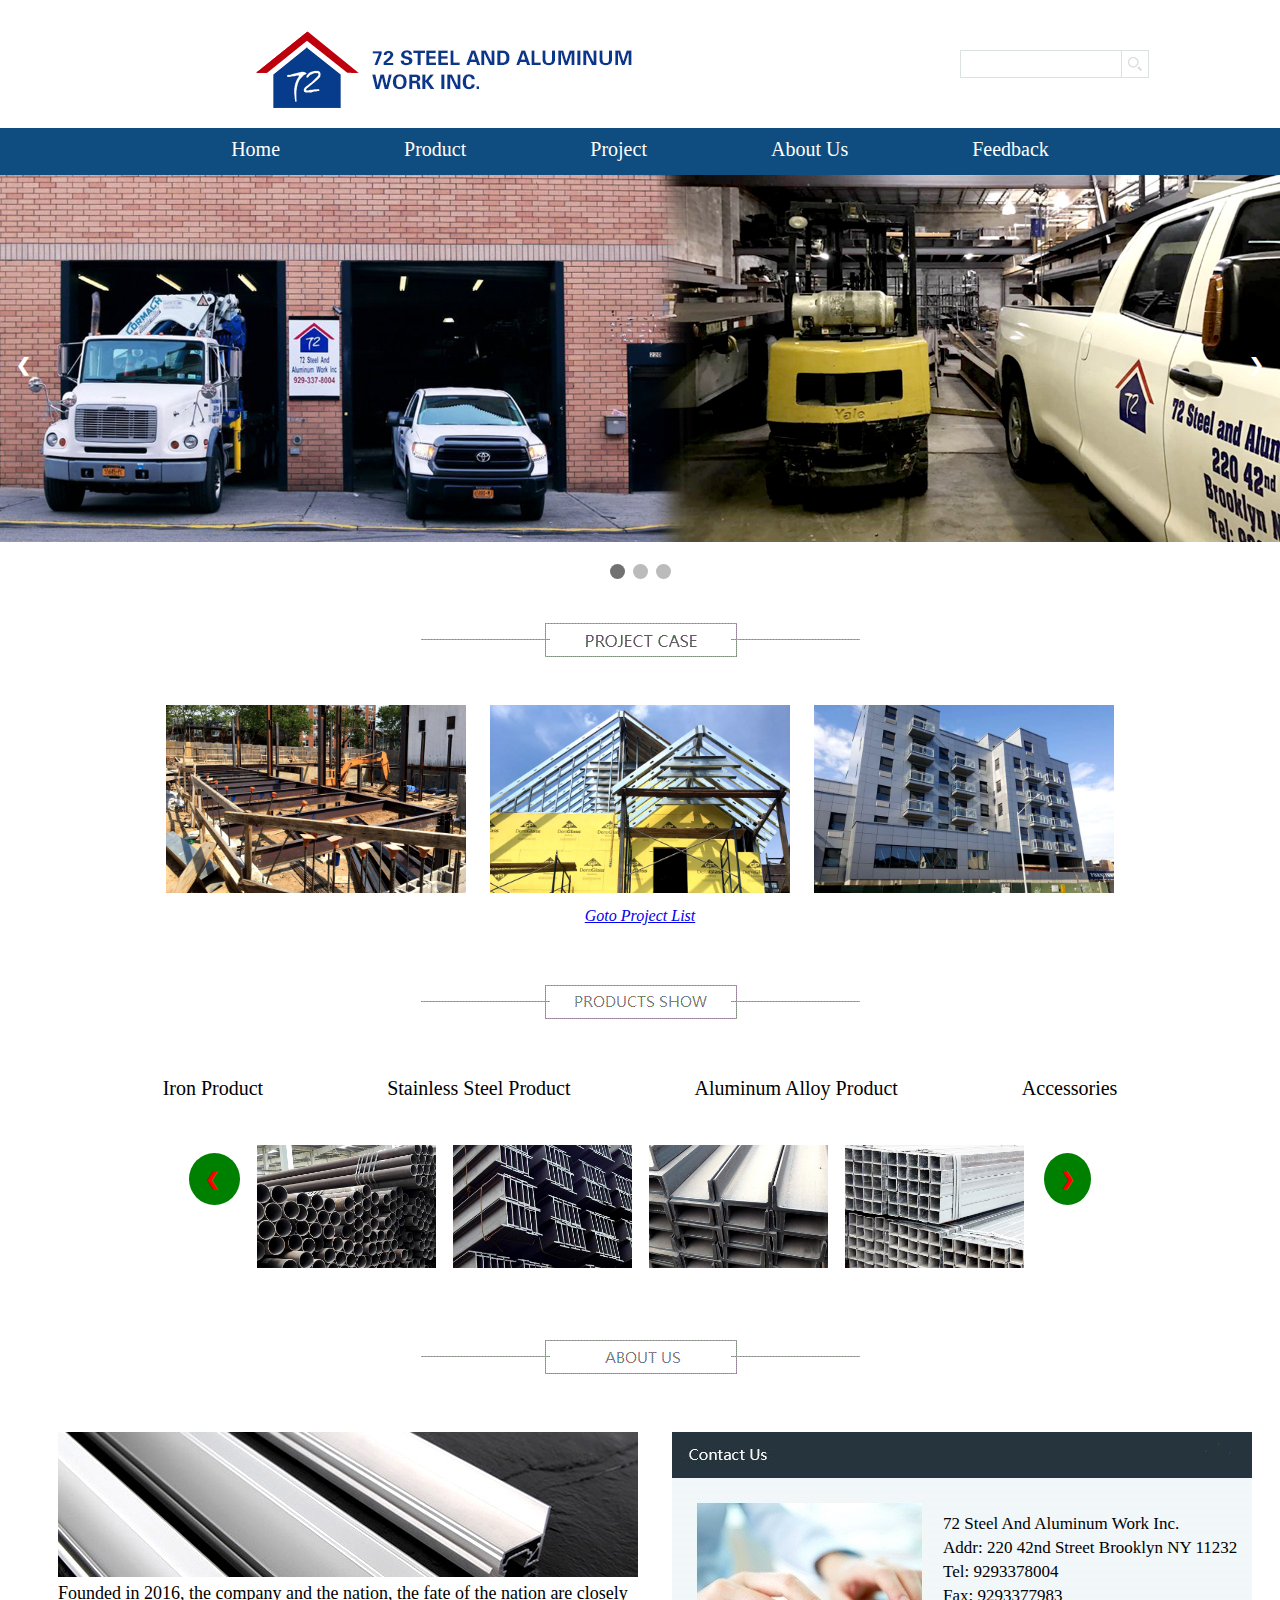
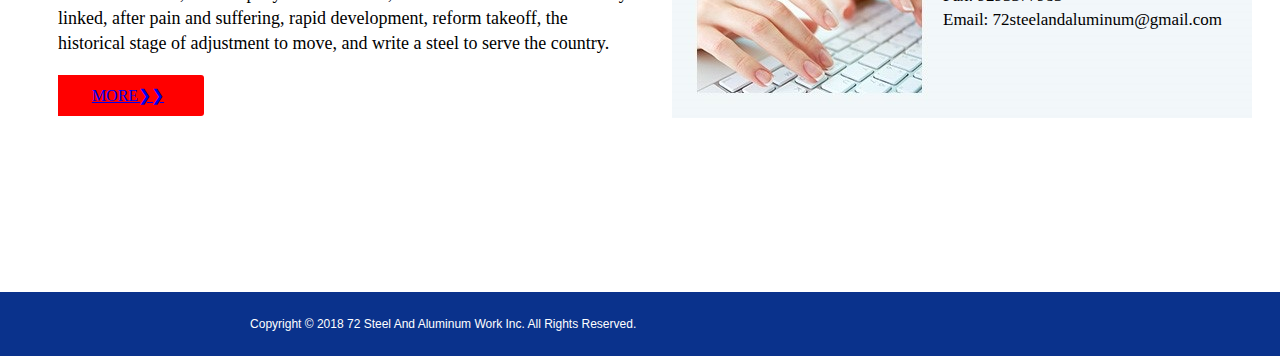
<file: web/index.html>
<!DOCTYPE html>

<html>
    <head>
        <title> 72 Steel And Aluminum Work Inc. </title>
        
        <link href = './styles/header.css' type= 'text/css'  rel = 'stylesheet'>
        <link href = './styles/banner.css' type= 'text/css'  rel = 'stylesheet'>
        <link href = './styles/project.css' type= 'text/css'  rel = 'stylesheet'>
        <link href = './styles/default.css' type= 'text/css'  rel = 'stylesheet'> 
        <link href = './styles/product_Show.css' type= 'text/css'  rel = 'stylesheet'> 
        <link href = './styles/about.css' type= 'text/css'  rel = 'stylesheet'> 
        <link href = './styles/footer.css' type= 'text/css'  rel = 'stylesheet'> 
    </head>

    
    <body>
        <!-- header contains icon, search bar, navigation bar --> 
        <header>
            <div id = 'logo'>
                <img src = './images/logo.gif'> 
            </div>
    
            <div id = 'search_Bar'>
                <img src = './images/searchbar.gif'>
            </div>
    
            <div id = 'menu_Bar'> 
                <nav>
                    <ul>
                        <li><a href = './index.html'> Home </a></li>
                        <li><a href = './product.html'> Product </a></li>
                        <li><a href = './project.html'> Project </a></li>
                        <li><a href = './aboutus.html'> About Us </a></li>
                        <li><a href = './feedback.html'> Feedback </a></li>
                    </ul>
                </nav>
            </div>
        </header>

        <!-- start of banner -->
        <div class="banner">

            <!-- Full-width images with number and caption text -->
            <div class="banner_Slide fade default_Image">
                <img src="./images/slide1.jpg" style="width:100%">
            </div>
      
            <div class="banner_Slide fade">
                <img src="./images/slide2.jpg" style="width:100%">
            </div>
      
            <div class="banner_Slide fade">
                <img src="./images/slide3.jpg" style="width:100%">
            </div>
            
            <!-- Next and previous buttons -->
            <a class="banner_Prev" onclick="banner_PlusSlides(-1)">&#10094;</a>
            <a class="banner_Next" onclick="banner_PlusSlides(1)">&#10095;</a>
            
        </div>
        <br>
    
        <!-- The dots/circles -->
        <div style="text-align:center">
                <span class="dot" onclick="banner_CurrentSlide(1)"></span> 
                <span class="dot" onclick="banner_CurrentSlide(2)"></span> 
                <span class="dot" onclick="banner_CurrentSlide(3)"></span> 
        </div>
        
        <!-- invoke autoslide -->
        <script src = "./js/banner.js" type = "text/javascript"> </script>
        <!-- end of banner -->        

        <!-- start of project case -->
        <div class = "project">
            <div class = "title">
                <img src = "./images/project.gif">
            </div>
            
            <div class = "project_Images">
                <img class = "case" src = "./images/pc1.jpg">

                <img class = "case" src = "./images/pc2.jpg">

                <img class = "case" src = "./images/pc3.jpg">
                
                <br>
                <a href = './project.html'> <em>Goto Project List </em></a>

            </div>
        </div>
        <!-- end of project case -->

        <!-- start of product show -->
        <div class = "product">
            <div class = "title">
                <img src = "./images/product.gif">
            </div>

            <div class = "product_Links">
                <ul>
                    <li> Iron Product </li>
                    <li> Stainless Steel Product </li>
                    <li> Aluminum Alloy Product </li>
                    <li> Accessories </li>
                </ul>
            </div>

            <div class = "product_Images">

                    <a class="product_Prev" onclick="product_PlusSlides(-4)"> &#10094; </a>

                    <img class = "product_Display product_Slide default_Image" src="./images/pn1.jpg">   
        
                    <img class = "product_Display product_Slide default_Image" src="./images/pn2.jpg">
                       
                    <img class = "product_Display product_Slide default_Image" src="./images/pn3.jpg">
             
                    <img class = "product_Display product_Slide default_Image" src="./images/pn4.jpg">
                      
                    <img class = "product_Display product_Slide" src="./images/pn5.jpg">
                         
                    <img class = "product_Display product_Slide" src="./images/pn6.jpg">          
        
                    <img class = "product_Display product_Slide" src="./images/pn7.jpg">
                      
                    <img class = "product_Display product_Slide" src="./images/pn8.jpg">
                
                    <img class = "product_Display product_Slide" src="./images/pn9.jpg">
            
                    <img class = "product_Display product_Slide" src="./images/pn10.jpg">
  
                    <img class = "product_Display product_Slide" src="./images/pn11.jpg">
                            
                    <!-- Next and previous buttons -->
                    
                    <a class="product_Next" onclick="product_PlusSlides(4)"> &#10095; </a>

                <!-- invoke autoslide -->
                <script src = "./js/product_Slide.js" type = "text/javascript"> </script>
                 
            </div>
        </div>   
        <!-- end of product show -->

        <!-- start of the introduction -->
        <div class = "about">
            <div class = "title">
                <img src = "./images/aboutus.gif">
            </div>

            <div class = "about_Content">

                <div class = "intro">
                    <img src = "./images/about1.jpg">

                    <p>Founded in 2016, the company and the nation, the fate of the nation are closely linked, 
                       after pain and suffering, rapid development, reform takeoff, the historical 
                       stage of adjustment to move, and write a steel to serve the country.</p>

                    <a href = './aboutus.html'> MORE&#10095;&#10095; </a>  
                </div>

                <div class = "contact">
                    <img  src = "./images/contact.jpg">

                    <div class = "info">
                        72 Steel And Aluminum Work Inc. <br>
                        Addr: 220 42nd Street Brooklyn NY 11232 <br>
                        Tel: 9293378004 <br>
                        Fax: 9293377983 <br>
                        Email: 72steelandaluminum@gmail.com
                    </div>
                </div>
            </div>
        </div>
        <!-- end of the introduction -->

        <!-- footer/copyright -->
        <div class = "footer">
            <p>Copyright © 2018 72 Steel And Aluminum Work Inc. All Rights Reserved. </p>
        </div>
        <!-- end -->

        
    </body>

</html>
</file>
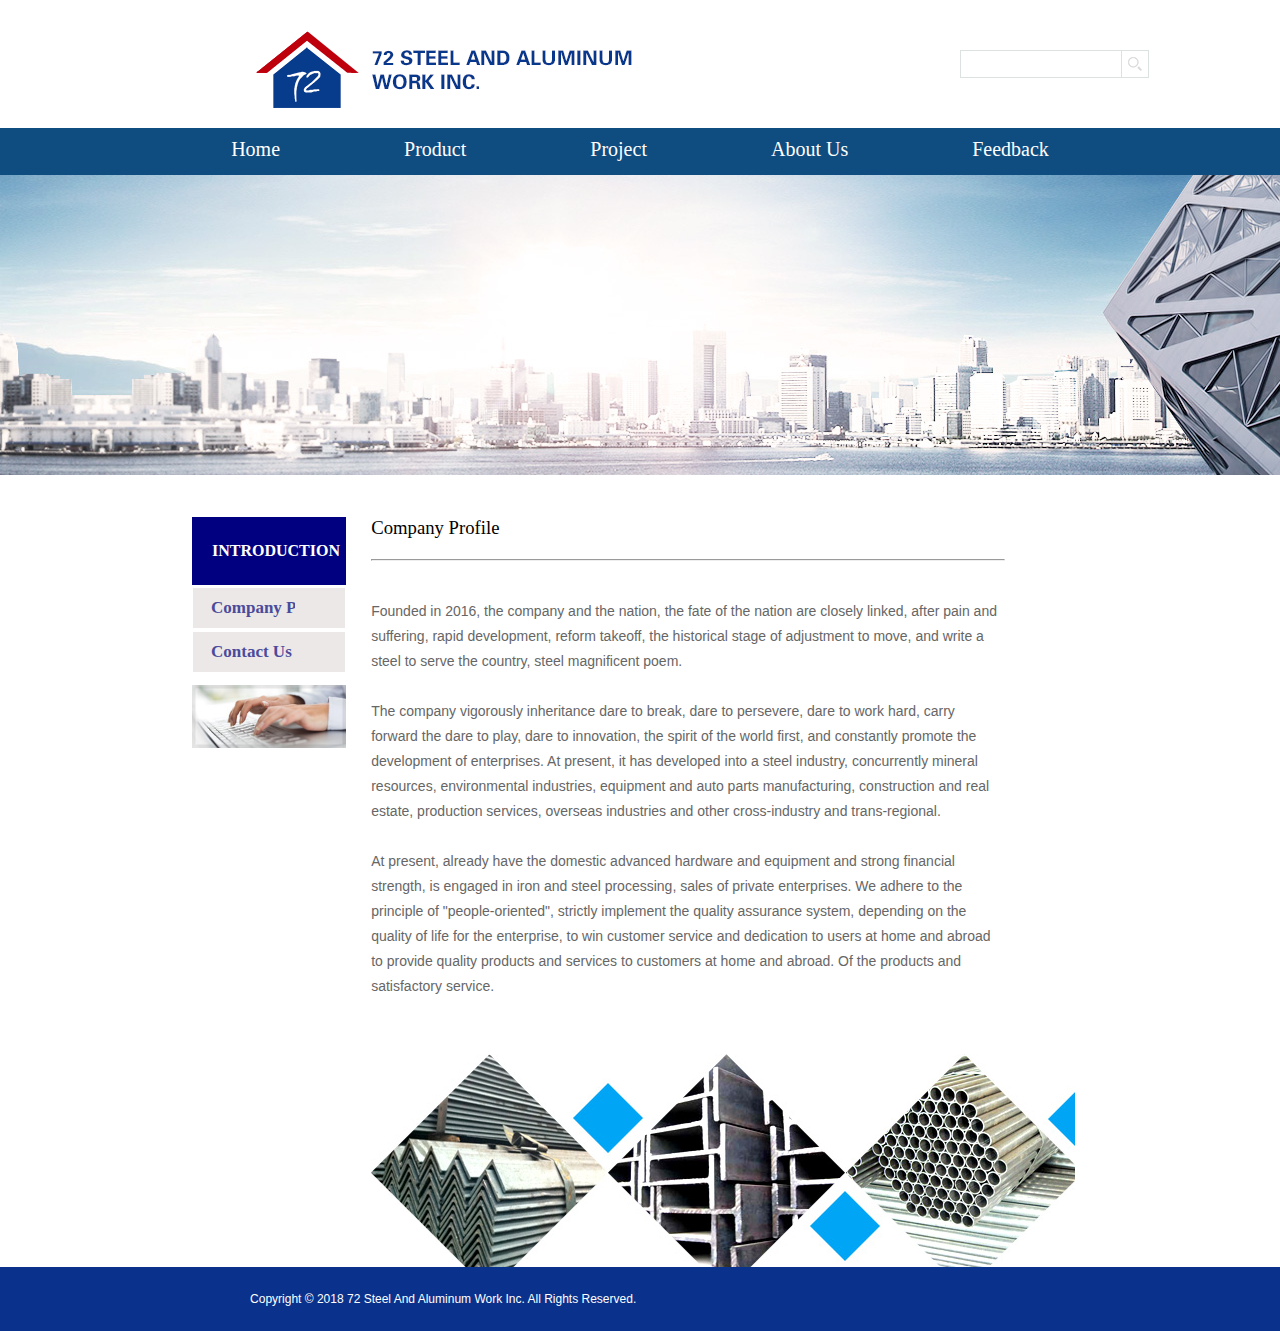
<file: web/aboutus.html>
<!DOCTYPE HTML>

<html>
    <head>
        <title>
             Product List -- 72 S&A 
        </title>

        <link href = './styles/header.css' type= 'text/css'  rel = 'stylesheet'>
        <link href = './styles/default.css' type= 'text/css'  rel = 'stylesheet'>
        <link href = './styles/footer.css' type= 'text/css'  rel = 'stylesheet'> 
        <link href = './styles/aboutus.css' type= 'text/css'  rel = 'stylesheet'> 
    </head>

    <body>
        <!-- header contains icon, search bar, navigation bar --> 
        <header>
            <div id = 'logo'>
                <img src = './images/logo.gif'> 
            </div>
        
            <div id = 'search_Bar'>                    
                <img src = './images/searchbar.gif'>
            </div>
        
            <div id = 'menu_Bar'> 
                <nav>
                    <ul>
                        <li><a href = './index.html'> Home </a></li>
                        <li><a href = './product.html'> Product </a></li>
                        <li><a href = './project.html'> Project </a></li>
                        <li><a href = './aboutus.html'> About Us </a></li>
                        <li><a href = './feedback.html'> Feedback </a></li>
                    </ul>
                </nav>
            </div>
        </header>

        
        <!-- just insert image-->
        <div> 
            <img src = './images/sub_Banner.jpg'>
        </div>

        
        <div class = "about_Content">
            <!-- sidebar begins here -->
            <div class = "about_Sidebar">
                <h4> INTRODUCTION </h4>
        
                <div class = "about_Category">

                    <h4><a href = './aboutus.html'> Company&nbsp;Profile</a></h4>
                    <h4><a href = "./contactus.html">Contact&nbsp;Us</a></h4>

                </div>
                
                <img src = './images/sidebar.jpg' width = 10%>
                <!-- sidebar ends here -->
            </div>

            <!-- company content starts here -->
            <div class = "about_Company">
                <h3>Company Profile </h3>
                <hr>
                <br>

                <p>Founded in 2016, the company and the nation, the fate of the nation are closely linked, after pain and suffering, rapid development, reform takeoff, 
                    the historical stage of adjustment to move, and write a steel to serve the country, steel magnificent poem.
                    <br>    <!--Adding space between lines-->
                    <br>
                </p> 

                

                <p>
                    The company vigorously inheritance dare to break, dare to persevere, dare to work hard, carry forward the dare to play, dare to innovation, the spirit of the
                    world first, and constantly promote the development of enterprises. At present, it has developed into a steel industry, concurrently mineral resources, environmental 
                    industries, equipment and auto parts manufacturing, construction and real estate, production services, overseas industries and other cross-industry and trans-regional.
                    <br>    <!--Adding space between lines-->
                    <br>
                </p>
                
                <p>
                    At present, already have the domestic advanced hardware and equipment and strong financial strength, is engaged in iron and steel processing, sales of 
                    private enterprises. We adhere to the principle of "people-oriented", strictly implement the quality assurance system, depending on the quality of life for 
                    the enterprise, to win customer service and dedication to users at home and abroad to provide quality products and services to customers at home and abroad. 
                    Of the products and satisfactory service.
                    <br>    <!--Adding space between lines-->
                    <br>
                </p>

                <img src = './images/about_company.jpg'>
              
            </div>
            <!-- company content ends here-->

        </div>

       
    </body>

    <!-- footer -->
    <div class = "footer">
            <p>Copyright © 2018 72 Steel And Aluminum Work Inc. All Rights Reserved. </p>
    </div>

</html>
</file>
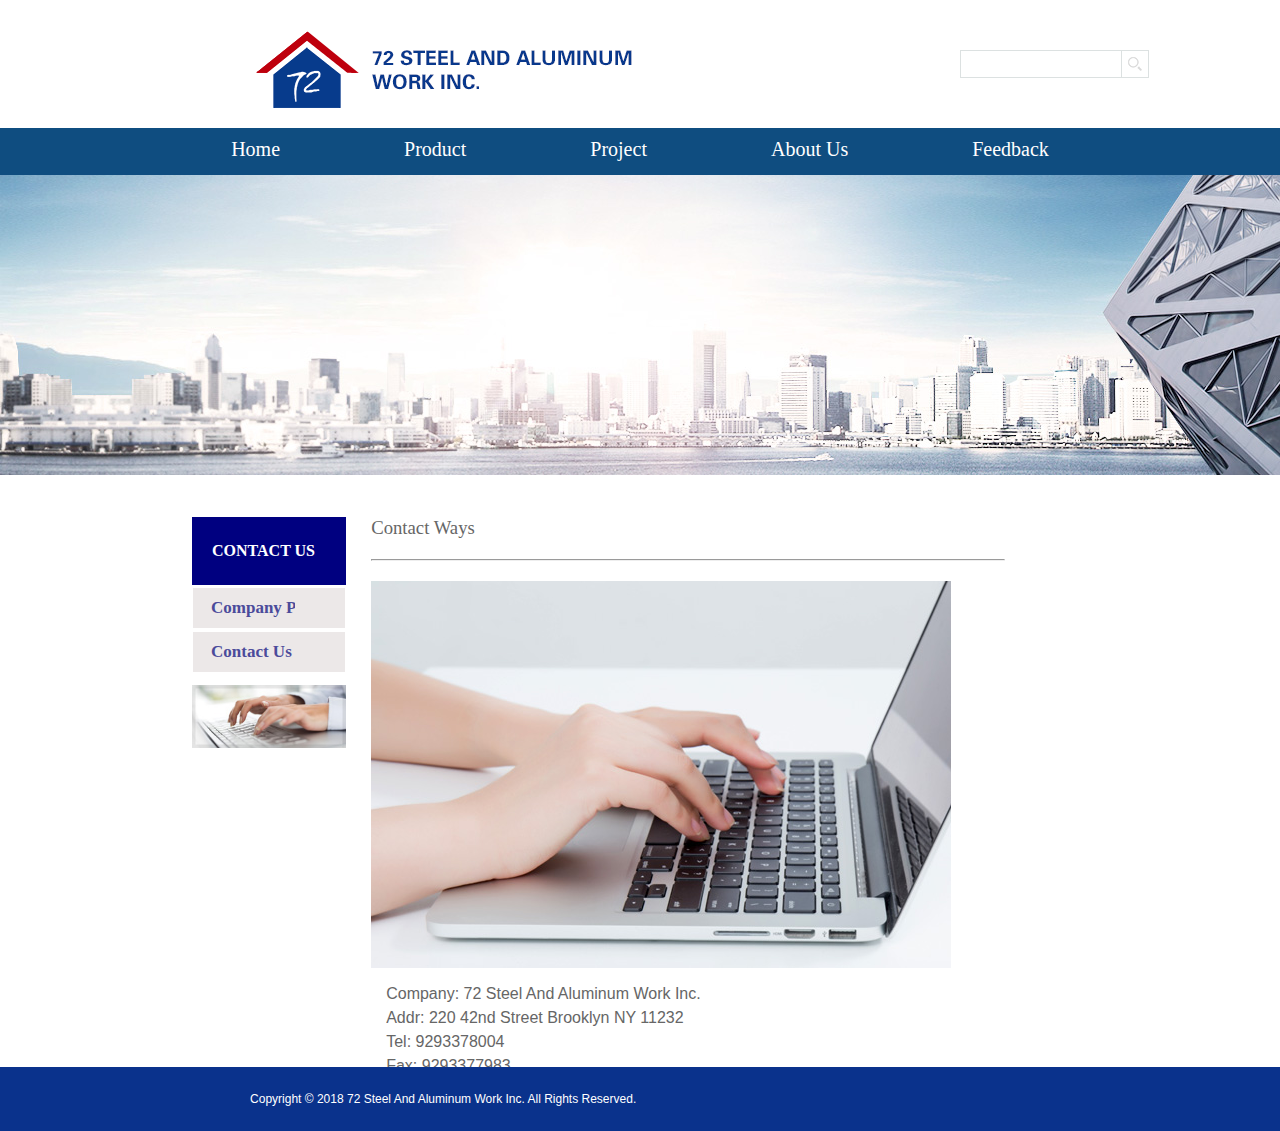
<file: web/contactus.html>
<!DOCTYPE HTML>

<html>
    <head>
        <title>
             Product List -- 72 S&A 
        </title>

        <link href = './styles/header.css' type= 'text/css'  rel = 'stylesheet'>
        <link href = './styles/default.css' type= 'text/css'  rel = 'stylesheet'>
        <link href = './styles/footer.css' type= 'text/css'  rel = 'stylesheet'> 
        <link href = './styles/contactus.css' type= 'text/css'  rel = 'stylesheet'> 
    </head>

    <body>
        <!-- header contains icon, search bar, navigation bar --> 
        <header>
            <div id = 'logo'>
                <img src = './images/logo.gif'> 
            </div>
        
            <div id = 'search_Bar'>                    
                <img src = './images/searchbar.gif'>
            </div>
        
            <div id = 'menu_Bar'> 
                <nav>
                    <ul>
                        <li><a href = './index.html'> Home </a></li>
                        <li><a href = './product.html'> Product </a></li>
                        <li><a href = './project.html'> Project </a></li>
                        <li><a href = './aboutus.html'> About Us </a></li>
                        <li><a href = './feedback.html'> Feedback </a></li>
                    </ul>
                </nav>
            </div>
        </header>

        
        <!-- just insert image-->
        <div> 
            <img src = './images/sub_Banner.jpg'>
        </div>

        
        <div class = "contact_Content">
            <!-- sidebar begins here -->
            <div class = "contact_Sidebar">
                <h4> CONTACT US </h4>
        
                <div class = "contact_Category">

                    <h4><a href = './aboutus.html'> Company&nbsp;Profile</a></h4>
                    <h4><a href = "./contactus.html">Contact&nbsp;Us</a></h4>

                </div>
                
                <img src = './images/sidebar.jpg' width = 10%>
                <!-- sidebar ends here -->
            </div>

            <div class = "contact_Company">

                <h3> Contact Ways </h3>
                <hr>

                <img src = './images/contact_company.jpg'>
                
                <div class = "contact_info">
                    Company: 72 Steel And Aluminum Work Inc. <br>
                    Addr: 220 42nd Street Brooklyn NY 11232 <br>
                    Tel: 9293378004 <br>
                    Fax: 9293377983 <br>
                    Email: 72steelandaluminum@gmail.com
                </div>

            </div>

        </div>   

    </body>

    <!-- footer -->
    <div class = "footer">
        <p>Copyright © 2018 72 Steel And Aluminum Work Inc. All Rights Reserved. </p>
    </div>

</html>
</file>
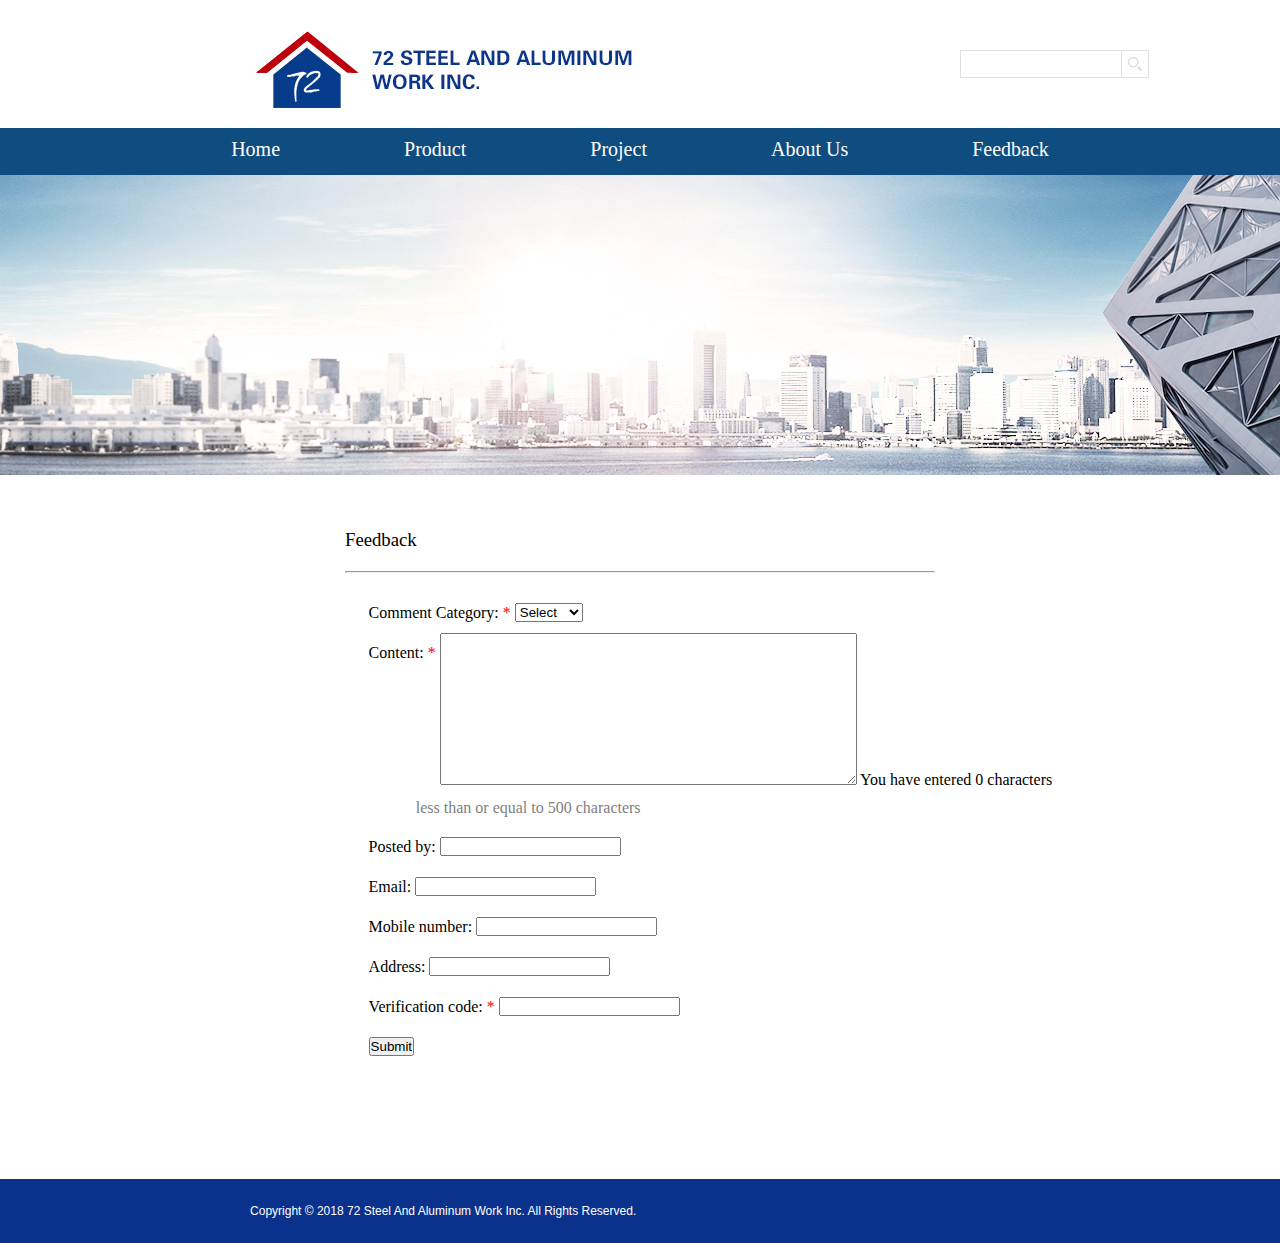
<file: web/feedback.html>
<!DOCTYPE html>

<html>
    <head>
        <title>
            72 S&A Feedback
        </title>

        <link href = './styles/header.css' type= 'text/css'  rel = 'stylesheet'>
        <link href = './styles/default.css' type= 'text/css'  rel = 'stylesheet'>
        <link href = './styles/feedback.css' type= 'text/css'  rel = 'stylesheet'>
        <link href = './styles/footer.css' type= 'text/css'  rel = 'stylesheet'>
    </head>

    <body>
        <!-- header contains icon, search bar, navigation bar --> 
        <header>
            <div id = 'logo'>
                <img src = './images/logo.gif'> 
            </div>
    
            <div id = 'search_Bar'>
                <img src = './images/searchbar.gif'>
            </div>
    
            <div id = 'menu_Bar'> 
                <nav>
                    <ul>
                        <li><a href = './index.html'> Home </a></li>
                        <li><a href = './product.html'> Product </a></li>
                        <li><a href = './project.html'> Project </a></li>
                        <li><a href = './aboutus.html'> About Us </a></li>
                        <li><a href = './feedback.html'> Feedback </a></li>
                    </ul>
                </nav>
            </div>
        </header>

        <!-- just insert image-->
        <div> 
            <img src = './images/sub_Banner.jpg'>
        </div>

        <!-- content starts here -->
        <div class = "content">
            <h3>Feedback</h3>

            <hr>

            <!-- whatever is the form goes here -->
            <form>
                <div class = required>
                    <label>Comment Category: </label>
                    <select required name = "category">
                        <option value = "">Select</option>
                        <option value = "product">Product</option>
                        <option value = "service">Service</option>
                    </select>
                </div>

                <div class = required>
                    <label>Content: </label>
                    <textarea required name = "content" rows = 10 cols = 50 maxlength = "500"
                     id = "content">

                    </textarea>
                    You have entered <span id = "count"></span> characters
                    <p>less than or equal to 500 characters</p>
                </div>

                <label>Posted by: </label>
                <input type="text" name="name">
                    
                <br>

                <label>Email: </label>
                <input type="text" name="email">
                <br>

                <label>Mobile number: </label>
                <input type="text" name="phone">
                <br>

                <label>Address: </label>
                <input type="text" name="address">
                <br>
                
                <div class = required>
                    <label>Verification code: </label>
                    <input type="text" name="code">
                    <br>
                </div>

                <input type = "submit">
            </form>

            <script src = "./js/feedback.js" type = "text/javascript"> </script>
            
        </div>
        <!-- content ends here -->

        <!-- footer -->
        <div class = "footer">
            <p>Copyright © 2018 72 Steel And Aluminum Work Inc. All Rights Reserved. </p>
        </div>
    </body>


</html>
</file>
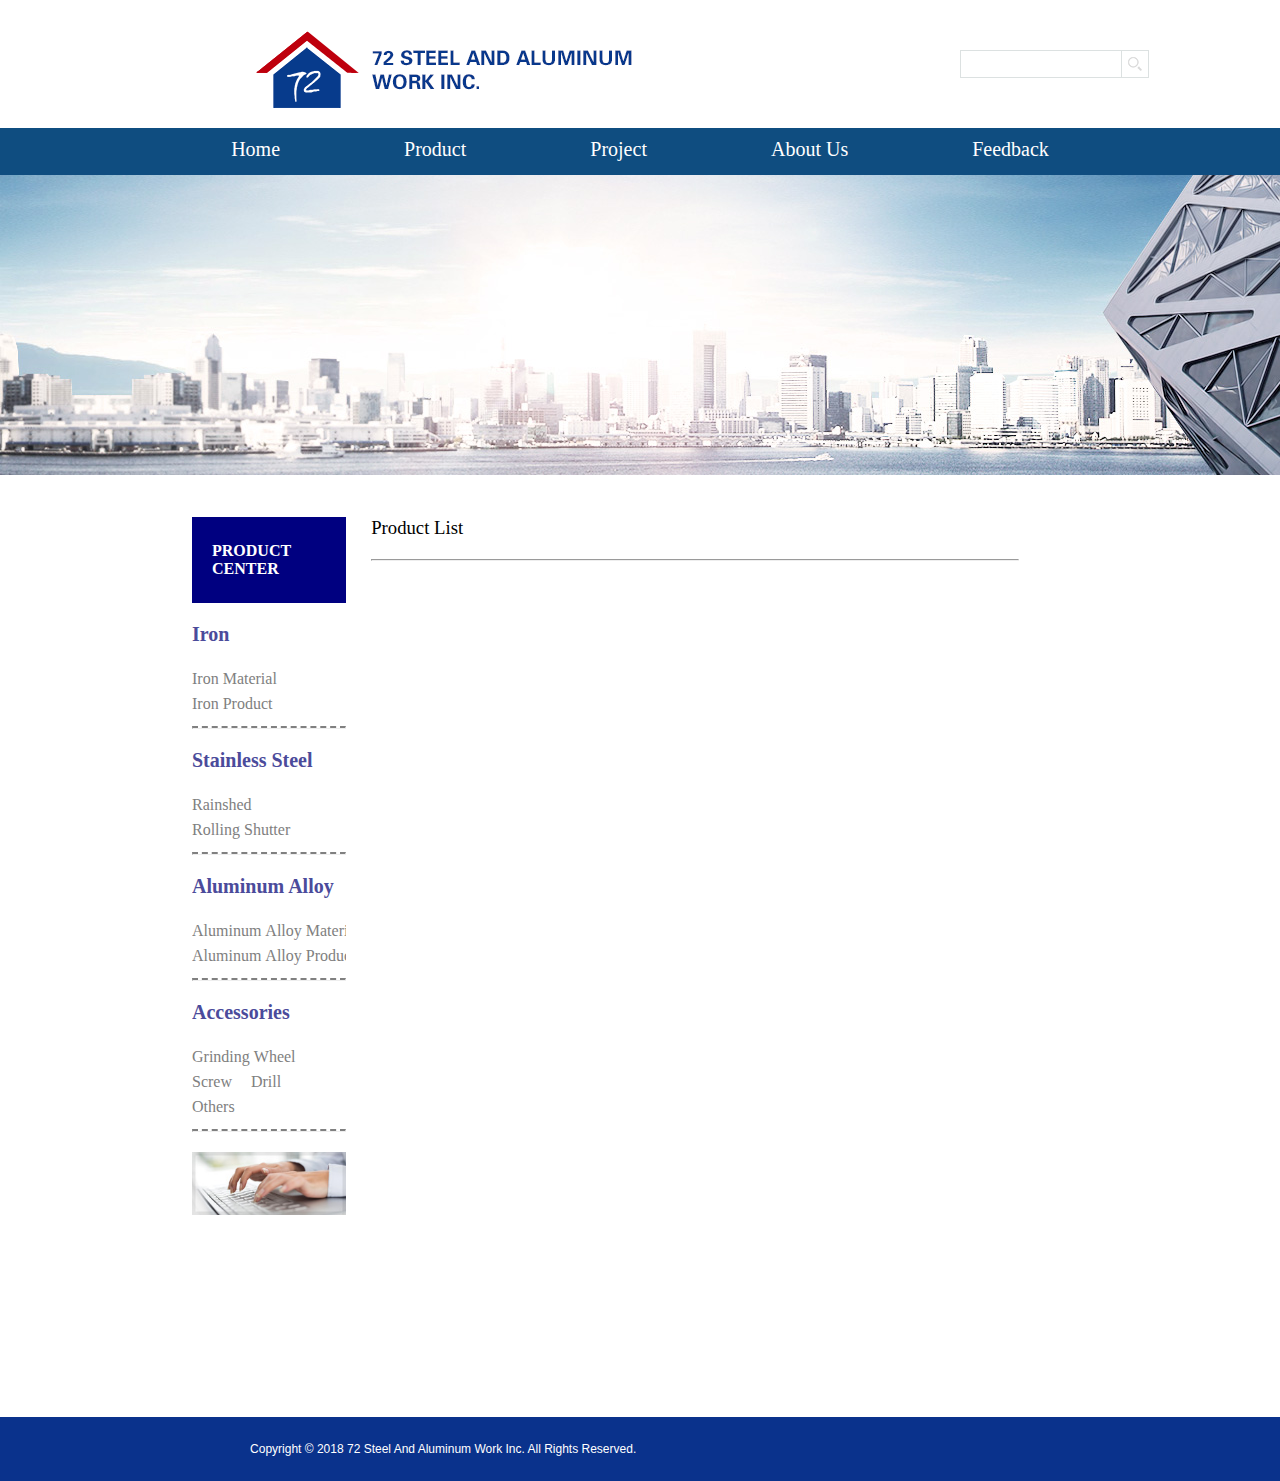
<file: web/product.html>
<!DOCTYPE HTML>

<html>
    <head>
        <title>
             Product List -- 72 S&A 
        </title>

        <link href = './styles/header.css' type= 'text/css'  rel = 'stylesheet'>
        <link href = './styles/default.css' type= 'text/css'  rel = 'stylesheet'>
        <link href = './styles/footer.css' type= 'text/css'  rel = 'stylesheet'> 
        <link href = './styles/product.css' type= 'text/css'  rel = 'stylesheet'> 
    </head>

    <body>
            <!-- header contains icon, search bar, navigation bar --> 
            <header>
                <div id = 'logo'>
                    <img src = './images/logo.gif'> 
                </div>
        
                <div id = 'search_Bar'>
                    <img src = './images/searchbar.gif'>
                </div>
        
                <div id = 'menu_Bar'> 
                    <nav>
                        <ul>
                            <li><a href = './index.html'> Home </a></li>
                            <li><a href = './product.html'> Product </a></li>
                            <li><a href = './project.html'> Project </a></li>
                            <li><a href = './aboutus.html'> About Us </a></li>
                            <li><a href = './feedback.html'> Feedback </a></li>
                        </ul>
                    </nav>
                </div>
            </header>
    
            <!-- just insert image-->
            <div> 
                <img src = './images/sub_Banner.jpg'>
            </div>

            <div class = "content">
                <!-- sidebar begins here -->
                <div class = "sidebar">
                    <h4> PRODUCT CENTER</h4>

                    <div class = "category">
                        <span>Iron</span>
                    </div>

                    <div class = "subcategory">
                        <span>Iron&nbspMaterial</span> 
                        <span>Iron&nbspProduct</span>
                    </div>

                    <hr>

                    <div class = "category">
                        <span>Stainless Steel</span>
                    </div>
        
                    <div class = "subcategory">
                        <span>Rainshed</span> 
                        <span>Rolling&nbspShutter</span>
                    </div>
        
                    <hr>

                    <div class = "category">
                        <span>Aluminum Alloy</span>
                    </div>
        
                    <div class = "subcategory">
                        <span>Aluminum&nbspAlloy&nbspMaterial</span> 
                        <span>Aluminum&nbspAlloy&nbspProduct</span>
                    </div>
        
                    <hr>


                    <div class = "category">
                        <span>Accessories</span>
                    </div>
            
                    <div class = "subcategory">
                        <span>Grinding&nbspWheel</span> 
                        <span>Screw</span>
                        <span>Drill</span>
                        <span>Others</span>
                    </div>

                    <hr>
                    
                    <img src = './images/sidebar.jpg' width = 10%>

                </div>
                <!-- sidebar ends here -->

                <!-- product content starts here -->
                <div class = "product_List">
                    <h3>Product List </h3>
            
                    <hr>
                </div>
                <!-- product content ends here-->

            </div>
           
            <!-- footer -->
            <div class = "footer">
                <p>Copyright © 2018 72 Steel And Aluminum Work Inc. All Rights Reserved. </p>
            </div>
    </body>




</html>
</file>
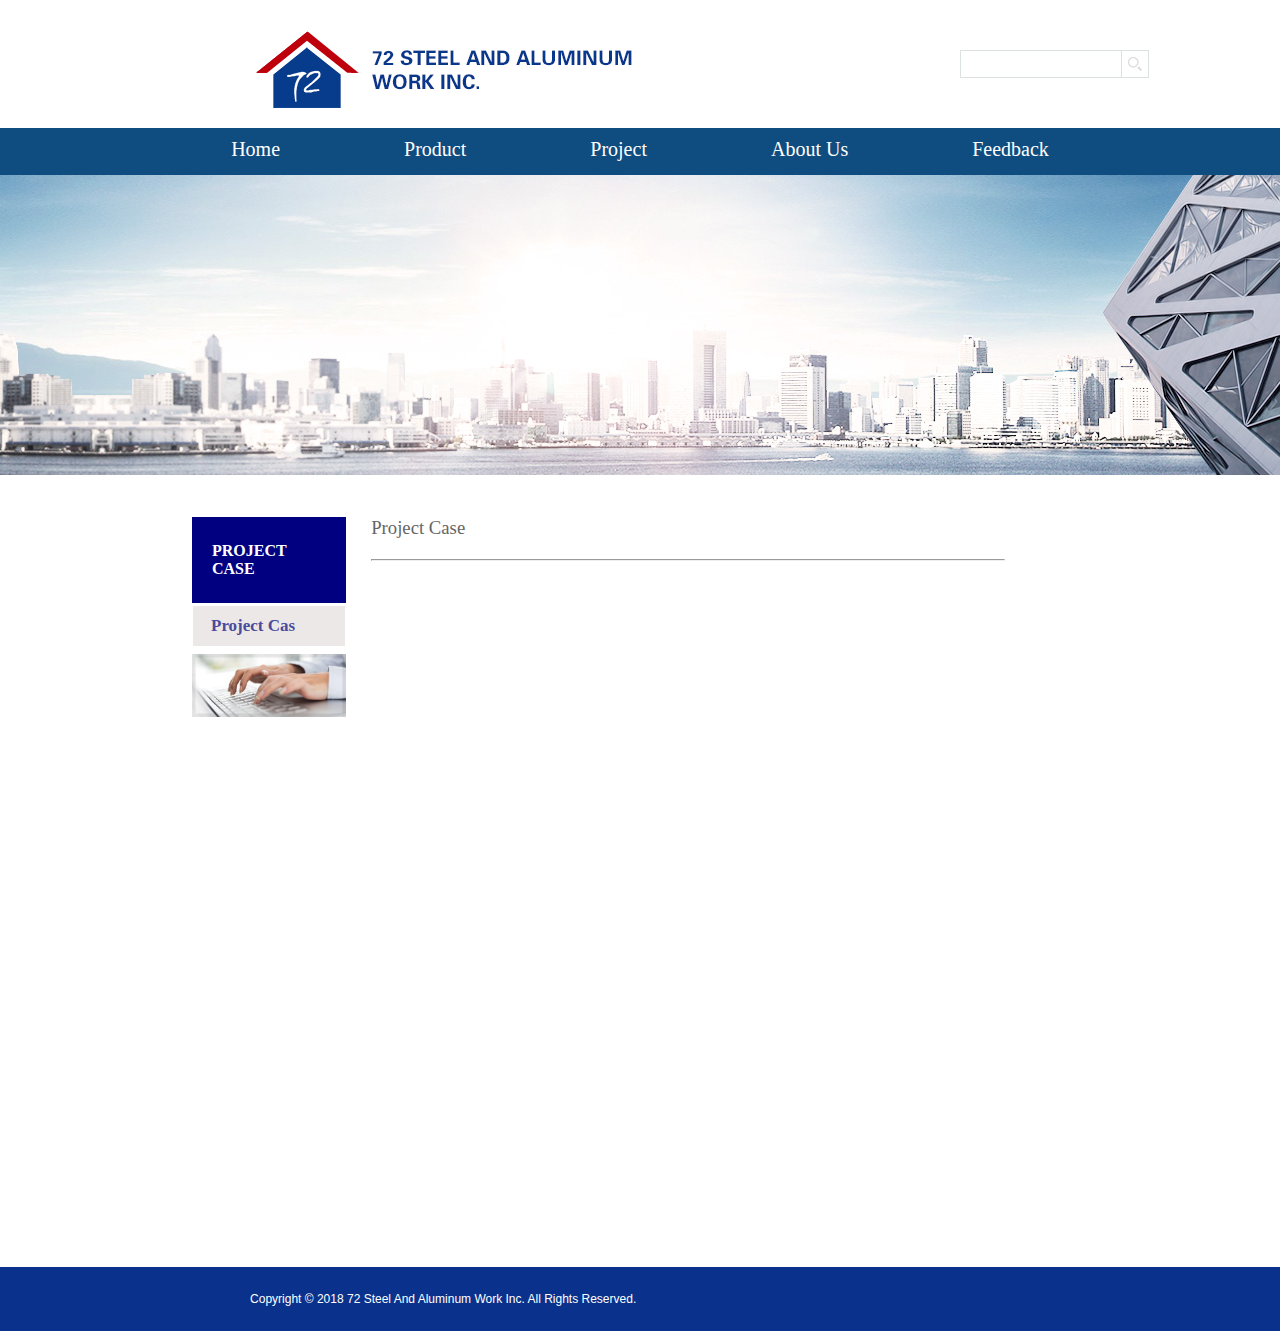
<file: web/project.html>
<!DOCTYPE HTML>

<html>
    <head>
        <title>
             Product List -- 72 S&A 
        </title>

        <link href = './styles/header.css' type= 'text/css'  rel = 'stylesheet'>
        <link href = './styles/default.css' type= 'text/css'  rel = 'stylesheet'>
        <link href = './styles/footer.css' type= 'text/css'  rel = 'stylesheet'> 
        <link href = './styles/project_case.css' type= 'text/css'  rel = 'stylesheet'> 
    </head>

    <body>
        <!-- header contains icon, search bar, navigation bar --> 
        <header>
            <div id = 'logo'>
                <img src = './images/logo.gif'> 
            </div>
        
            <div id = 'search_Bar'>                    
                <img src = './images/searchbar.gif'>
            </div>
        
            <div id = 'menu_Bar'> 
                <nav>
                    <ul>
                        <li><a href = './index.html'> Home </a></li>
                        <li><a href = './product.html'> Product </a></li>
                        <li><a href = './project.html'> Project </a></li>
                        <li><a href = './aboutus.html'> About Us </a></li>
                        <li><a href = './feedback.html'> Feedback </a></li>
                    </ul>
                </nav>
            </div>
        </header>

        
        <!-- just insert image-->
        <div> 
            <img src = './images/sub_Banner.jpg'>
        </div>

        
        <div class = "project_Content">
            <!-- sidebar begins here -->
            <div class = "project_Sidebar">
                <h4> PROJECT CASE </h4>
        
                <div class = "project_Category">

                    <h4><a href = './project.html'> Project&nbsp;Case</a></h4>

                </div>
                
                <img src = './images/sidebar.jpg' width = 10%>
                <!-- sidebar ends here -->
            </div>

            <div class = "project_Company">

                <h3> Project Case </h3>
                <hr>


            </div>

        </div>   

    </body>

    <!-- footer -->
    <div class = "footer">
        <p>Copyright © 2018 72 Steel And Aluminum Work Inc. All Rights Reserved. </p>
    </div>

</html>
</file>
<file: web/styles/header.css>
header {
    padding-top: 20px;
    width: 100%;
}

#logo {
    display: inline-block;
    position: relative;
    left: 20%;
}

#search_Bar {
    display: inline-block;
    position: relative;
    left: 45%;
    vertical-align: top;
    padding-top: 30px;
    
}

#menu_Bar {
    width: 100%;
    background-color: rgb(15, 77, 128);
}

nav {
  text-align: center; 
}

ul li {
    display: inline-block;
    position: relative;
    font-size: 20px;  
    padding: 10px 60px;
}

li a {
    text-decoration: none;
    color: white;  
}
</file>
<file: web/styles/banner.css>
/* slideshow */

.banner {
  position: relative;
}

.banner_Slide {
    display: none;
}

/* Next & previous buttons */
.banner_Prev, .banner_Next {
  cursor: pointer;
  position: absolute;
  top: 50%;
  width: auto;
  margin-top: -22px;
  padding: 16px;
  color: white;
  font-weight: bold;
  font-size: 18px;
  transition: 0.6s ease;
  border-radius: 0 3px 3px 0;
}

/* Position the "next button" to the right */
.banner_Next {
  right: 0;
  border-radius: 3px 0 0 3px;
}

/* On hover, add a black background color with a little bit see-through */
.banner_Prev:hover, .banner_Next:hover {
  background-color: rgba(0,0,0,0.8);
}


/* The dots/bullets/indicators */
.dot {
  cursor: pointer;
  height: 15px;
  width: 15px;
  margin: 0 2px;
  background-color: #bbb;
  border-radius: 50%;
  display: inline-block;
  transition: background-color 0.6s ease;
}

.active, .dot:hover {
  background-color: #717171;
}

/* Fading animation */
.fade {
  -webkit-animation-name: fade;
  -webkit-animation-duration: 1.5s;
  animation-name: fade;
  animation-duration: 1.5s;
}

@-webkit-keyframes fade {
  from {opacity: .4} 
  to {opacity: 1}
}

@keyframes fade {
  from {opacity: .4} 
  to {opacity: 1}
}
</file>
<file: web/styles/project.css>
.project {
    margin: 30px 0px;
    width: 100%;
    height: 50%;
}

.case {
    max-width: 25%;
    max-height: 25%;
    padding: 0.8%;
    display: inline-block;
    margin-left: auto;
    margin-right: auto;
}

.project_Images {
    text-align: center;
}
</file>
<file: web/styles/default.css>
.title {
    margin: 10px auto;
    width: 439px;
}

/* displays default image */
.default_Image {
    display: initial;
}


* {
    box-sizing:border-box;
    padding: 0;
    margin: 0;
    overflow-x: hidden;
}
</file>
<file: web/styles/product_Show.css>
.product {
    margin: 50px 0px;
    width: 100%;
    height: 50%;
}

.product_Links {
    text-align: center;
    margin: 25px 0px;
}

.product_Display {
    max-width: 15%;
    max-height: 15%;
    padding: 0.5%;
    display: inline-block;
    margin-left: auto;
    margin-right: auto;
}

.product_Images {
    text-align: center;
    position: relative;
}

.product_Prev, .product_Next {
    cursor: pointer;
    width: auto;
    padding: 16px;
    color: red;
    font-weight: bold;
    font-size: 18px;
    transition: 0.6s ease;
    border-radius: 50%;
    background-color: green;
    position: relative;
    bottom: 90px;
    margin-left: 10px;
    margin-right: 10px;
}


  
  /* On hover, add a black background color with a little bit see-through */
  .product_Prev:hover, .product_Next:hover {
    background-color: rgba(0,0,0,0.8);
  }
</file>
<file: web/styles/about.css>
.about {
    margin: 30px 0px;
    width: 100%;
    height: 100%;
}

.intro {
    /* To correctly align image, regardless of content height: */
    vertical-align: top;
    display: inline-block;
    /* To horizontally center images and caption */
    text-align: center;
    /* The width of the container also implies margin around the images. */
    width: 580px;
    height: 400px;
    margin: 0 30px;
}

.about_Content {
    text-align: center;
    margin: 30px 0;
}

.about_Content p {
    display: block;
    text-align: left;
    font-size: 18px;
    line-height: 25px;
}

.about_Content a {
    position: relative;
    right: 220px;
    top: 30px;
    padding: 12px 40px;
    background-color: red;
    border-radius: 0 3px 3px 0; 
}

.contact {   
    display: inline-block;
    position: relative;
    vertical-align: top;
    height: 400px;
}

.info {
    width: 300px;
    height: 200px;
    position: absolute;
    text-align: left;
    left: 70%;
    top: 35%;
    transform: translate(-50%, -50%);
    font-size: 17px;
    line-height: 24px;
    margin: 40px 15px; 
}
</file>
<file: web/styles/footer.css>
.footer {
    padding: 25px;
    background-color: #0a328c;
}

.footer p {
    position: relative;
    left: 18.3%;
    color: white;
    font-family: Verdana, Geneva, Tahoma, sans-serif;
    font-size: 12px;
}
</file>
<file: web/styles/aboutus.css>
.about_Content {
    margin-top: 3%;
}

.about_Sidebar {
    position: relative;
    left: 15%;
    max-width: 12%;
    float: left;
}

.about_Sidebar h4 {
    padding: 25px 20px;
    background-color: navy;
    color: white;
    max-width: 100%;
    
}



.about_Category h4 {
    padding: 10px 50px 10px 18px;
    background: rgb(236, 232, 232);
    border: 1px solid;
    margin: 2px 0;
}



.about_Category h4 a {
    color: rgb(75, 75, 155);
    font-size: 17px;
    font-weight: bold;
    font-family: 'Times New Roman', Times, serif;
    text-decoration: none;
    display: block;

}

.about_Sidebar img {
    margin-top: 10px;
    width: 100%;
}

.about_Company {
    height: 750px;
    overflow-y: hidden;
    position: relative;
    left: 17%;
    max-width: 55%;
}

.about_Company h3 {
    font-weight:normal;
    position: relative;
    margin-bottom: 20px;
}


.about_Company hr {
    position: relative;
    max-width: 90%;
    color: gray;
    margin: 0 0 20px 0;
}

.about_Company p {
    font-family: Verdana, Geneva, Tahoma, sans-serif;
    color: #666;
    float: left;
    max-width: 90%;
    line-height: 25px;
    font-size: 14px;
}

.about_Company img {
    margin-top: 30px;

}
</file>
<file: web/styles/contactus.css>
.contact_Content {
    margin-top: 3%;
}

.contact_Sidebar {
    position: relative;
    left: 15%;
    max-width: 12%;
    float: left;
}

.contact_Sidebar h4 {
    padding: 25px 20px;
    background-color: navy;
    color: white;
    max-width: 100%;
    
}



.contact_Category h4 {
    padding: 10px 50px 10px 18px;
    background: rgb(236, 232, 232);
    border: 1px solid;
    margin: 2px 0;
}



.contact_Category h4 a {
    color: rgb(75, 75, 155);
    font-size: 17px;
    font-weight: bold;
    font-family: 'Times New Roman', Times, serif;
    text-decoration: none;
    display: block;

}

.contact_Sidebar img {
    margin-top: 10px;
    width: 100%;
}

.contact_Company {
    height: 550px;
    overflow-y: hidden;
    position: relative;
    left: 17%;
    max-width: 55%;
}

.contact_Company h3 {
    font-weight:normal;
    position: relative;
    margin-bottom: 20px;
    color:#666;
}


.contact_Company hr {
    position: relative;
    max-width: 90%;
    color: gray;
    margin: 0 0 20px 0;
}

.contact_info {
    display: inline-block;
    vertical-align: top;
    font-family: Verdana, Geneva, Tahoma, sans-serif;
    color: #666;
    line-height: 24px;
    font-size: 16px;
    margin: 10px 15px;
}
</file>
<file: web/styles/feedback.css>
.content {
    margin: 50px;
    height: 600px;
    overflow-y: hidden;
}

.content h3 {
    font-weight:normal;
    position: relative;
    left: 25%;
    margin: 0 0 20px 0;
}

.content hr {
    position: relative;
    left: 25%;
    max-width: 50%;
    color: gray;
    margin: 0 0 20px 0;
}

.content form {
    left: 27%;
    font-size: 16px;
    position: relative;
    width: 100%;
    height: 100%;
}

.content form label {
    line-height: 40px;
    vertical-align: top;
}
.required label:after{
    color: red;
    content: ' *';
    display: inline;
    vertical-align: top;
}

.content form select {
    position: relative;
    top: 10px;
}

.content form p {
    color: gray;
    left: 4%;
    position: relative;
    margin: 10px 0 10px 0;
}

.content form input {
    top: 10px;
    position: relative;
}
</file>
<file: web/styles/product.css>
.content {
    margin-top: 3%;
}

.sidebar {
    position: relative;
    left: 15%;
    max-width: 12%;
    float: left;
}

.sidebar h4 {
    padding: 25px 20px;
    background-color: navy;
    color: white;
    max-width: 100%;
}

.category {
    margin: 20px 0;
}

.category span {
    color: rgb(75, 75, 155);
    font-size: 20px;
    font-weight: bold;
    font-family: 'Times New Roman', Times, serif;
}

.subcategory {
    max-width: 100%;
}

.subcategory span {
    margin-right: 15px;
    font-size: 16px;
    color: gray;
    line-height: 25px;
    max-width: 100%;
}

.sidebar hr {
    border-top: dashed 2px;
    margin: 10px 0;
    max-width: 100%;
    color: gray;
}

.sidebar img {
    margin-top: 10px;
    width: 100%;
}


.product_List {
    height: 900px;
    overflow-y: hidden;
    position: relative;
    left: 17%;
    max-width: 55%;
}

.product_List h3 {
    font-weight:normal;
    position: relative;
    margin-bottom: 20px;
}

.product_List hr {
    position: relative;
    max-width: 92%;
    color: gray;
    margin: 0 0 20px 0;
}
</file>
<file: web/styles/project_case.css>
.project_Content {
    margin-top: 3%;
}

.project_Sidebar {
    position: relative;
    left: 15%;
    max-width: 12%;
    float: left;
}

.project_Sidebar h4 {
    padding: 25px 20px;
    background-color: navy;
    color: white;
    max-width: 100%;
    
}



.project_Category h4 {
    padding: 10px 50px 10px 18px;
    background: rgb(236, 232, 232);
    border: 1px solid;
    margin: 2px 0;
}



.project_Category h4 a {
    color: rgb(75, 75, 155);
    font-size: 17px;
    font-weight: bold;
    font-family: 'Times New Roman', Times, serif;
    text-decoration: none;
    display: block;

}

.project_Sidebar img {
    margin-top: 5px;
    width: 100%;
}

.project_Company {
    height: 750px;
    overflow-y: hidden;
    position: relative;
    left: 17%;
    max-width: 55%;
}

.project_Company h3 {
    font-weight:normal;
    position: relative;
    margin-bottom: 20px;
    color:#666;
}


.project_Company hr {
    position: relative;
    max-width: 90%;
    color: gray;
    margin: 0 0 20px 0;
}
</file>
